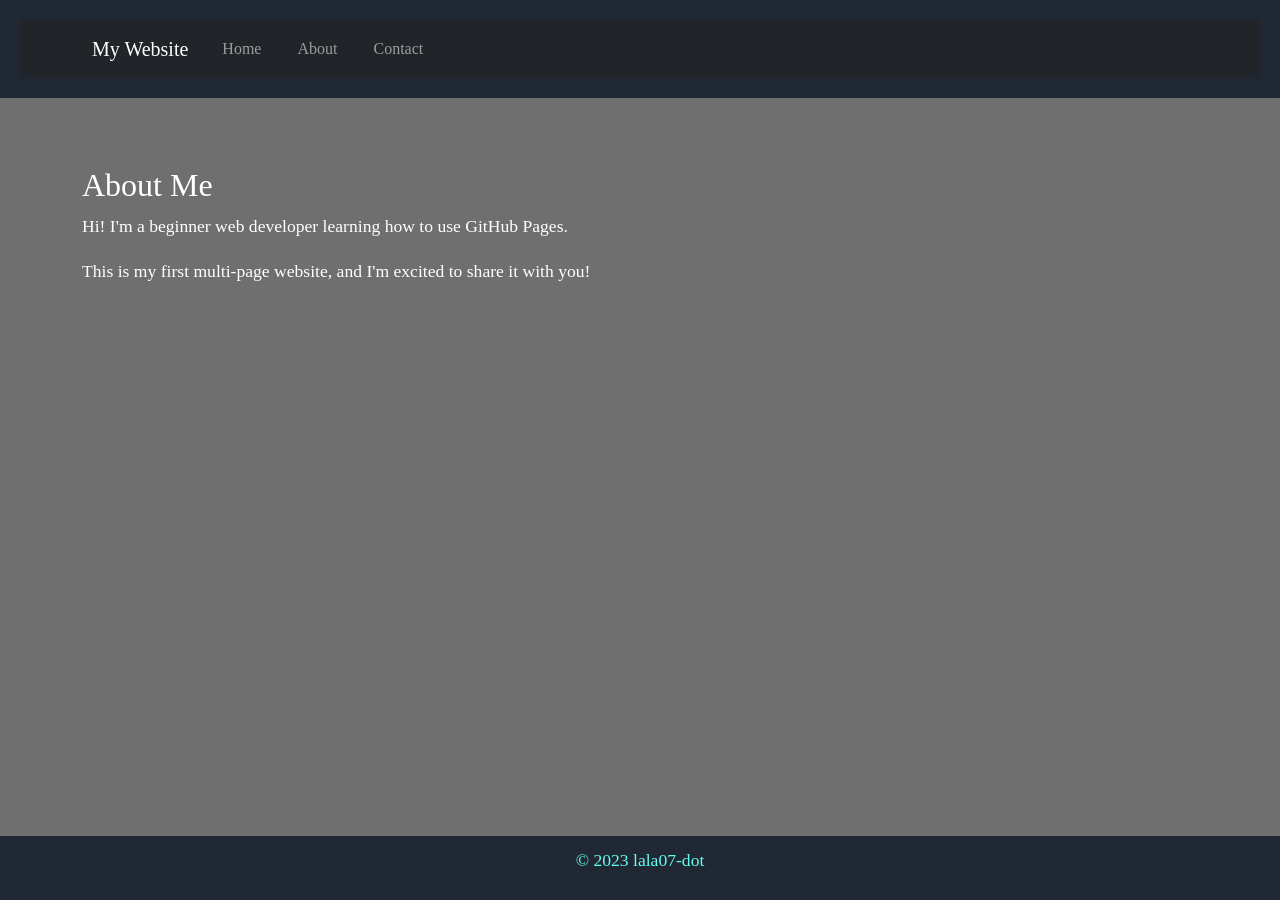
<file: about.html>
<!DOCTYPE html>
<html lang="en">
 <head>
    <meta charset="UTF-8">
    <meta name="viewport" content="width=device-width, inital-scale=1.0">
    <title>About Me</title>
    <!-- Bootstrap CSS --> 

<link href="https://cdn.jsdelivr.net/npm/bootstrap@5.3.0/dist/css/bootstrap.min.css" rel="stylesheet"> 
    <link rel="stylesheet" href="style.css">
 </head>
 <body> 
     <!-- Your content goes here --> 

 

    <!-- Bootstrap JS and dependencies --> 

    <script src="https://cdn.jsdelivr.net/npm/@popperjs/core@2.11.6/dist/umd/popper.min.js"></script> 

    <script src="https://cdn.jsdelivr.net/npm/bootstrap@5.3.0/dist/js/bootstrap.min.js"></script> 

</body> 

</html> 
    <header>
        <nav class="navbar navbar-expand-lg navbar-dark bg-dark"> 

        <div class="container"> 

            <a class="navbar-brand" href="index.html">My Website</a> 

            <button class="navbar-toggler" type="button" data-bs-toggle="collapse" data-bs-target="#navbarNav"> 

                <span class="navbar-toggler-icon"></span> 

            </button> 

            <div class="collapse navbar-collapse" id="navbarNav"> 

                <ul class="navbar-nav"> 

                    <li class="nav-item"> 

                        <a class="nav-link" href="index.html">Home</a> 

                    </li> 

                    <li class="nav-item"> 

                        <a class="nav-link" href="about.html">About</a> 

                    </li> 

                    <li class="nav-item"> 

                        <a class="nav-link" href="contact.html">Contact</a> 

                    </li> 

                </ul> 

            </div> 

        </div> 

    </nav> 
    </header>

   <main class="container my-5"> 

    <h2>About Me</h2> 

    <p>Hi! I'm a beginner web developer learning how to use GitHub Pages.</p> 

    <p>This is my first multi-page website, and I'm excited to share it with you!</p> 
    </main>

    <footer>
        <p>&copy; 2023 lala07-dot</p>
    </footer>
    
    <!-- Bootstrap JS and dependencies --> 

<script src="https://cdn.jsdelivr.net/npm/@popperjs/core@2.11.6/dist/umd/popper.min.js"></script> 

<script src="https://cdn.jsdelivr.net/npm/bootstrap@5.3.0/dist/js/bootstrap.min.js"></script> 
</body>
</html>
</file>
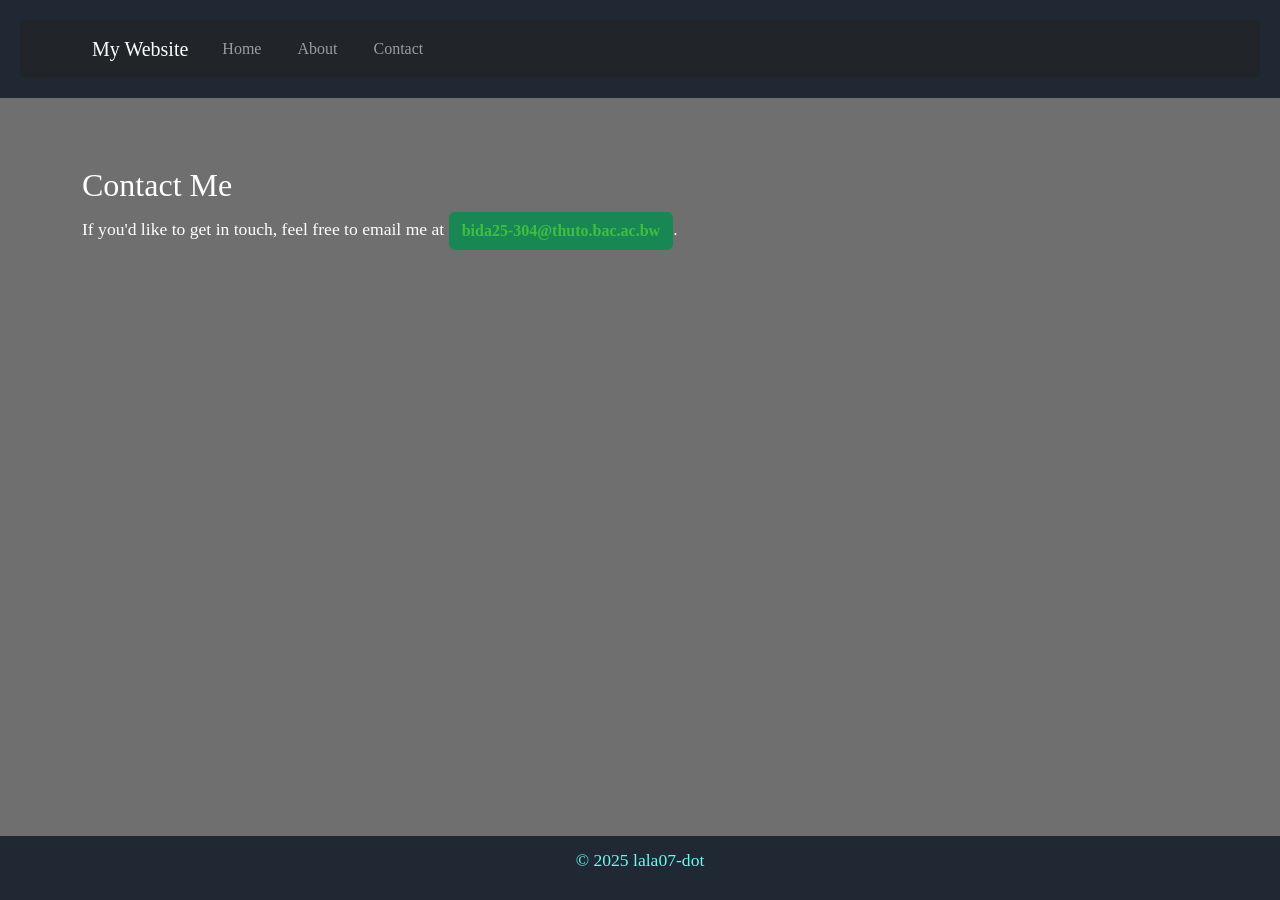
<file: contact.html>
<!DOCTYPE html> 

<html lang="en"> 

<head> 

    <meta charset="UTF-8"> 

    <meta name="viewport" content="width=device-width, initial-scale=1.0"> 

    <title>Contact Me</title> 
    
    <!-- Bootstrap CSS --> 

<link href="https://cdn.jsdelivr.net/npm/bootstrap@5.3.0/dist/css/bootstrap.min.css" rel="stylesheet"> 

    <link rel="stylesheet" href="style.css">

</head> 

<body> 
      <!-- Your content goes here --> 

 

    <!-- Bootstrap JS and dependencies --> 

    <script src="https://cdn.jsdelivr.net/npm/@popperjs/core@2.11.6/dist/umd/popper.min.js"></script> 

    <script src="https://cdn.jsdelivr.net/npm/bootstrap@5.3.0/dist/js/bootstrap.min.js"></script> 

</body> 

</html> 

    <header> 
       <nav class="navbar navbar-expand-lg navbar-dark bg-dark"> 

        <div class="container"> 

            <a class="navbar-brand" href="index.html">My Website</a> 

            <button class="navbar-toggler" type="button" data-bs-toggle="collapse" data-bs-target="#navbarNav"> 

                <span class="navbar-toggler-icon"></span> 

            </button> 

            <div class="collapse navbar-collapse" id="navbarNav"> 

                <ul class="navbar-nav"> 

                    <li class="nav-item"> 

                        <a class="nav-link" href="index.html">Home</a> 

                    </li> 

                    <li class="nav-item"> 

                        <a class="nav-link" href="about.html">About</a> 

                    </li> 

                    <li class="nav-item"> 

                        <a class="nav-link" href="contact.html">Contact</a> 

                    </li> 

                </ul> 

            </div> 

        </div> 

    </nav>  
       

    </header> 

 <main class="container my-5"> 

    <h2>Contact Me</h2> 

    <p>If you'd like to get in touch, feel free to email me at <a href="mailto:bida25-304@thuto.bac.ac.bw" class="btn btn-success">bida25-304@thuto.bac.ac.bw</a>.</p> 

  </main> 

     <footer> 

        <p>&copy; 2025 lala07-dot</p> 

    </footer> 
    
    <!-- Bootstrap JS and dependencies --> 

<script src="https://cdn.jsdelivr.net/npm/@popperjs/core@2.11.6/dist/umd/popper.min.js"></script> 

<script src="https://cdn.jsdelivr.net/npm/bootstrap@5.3.0/dist/js/bootstrap.min.js"></script> 

</body> 

</html>
</file>
<file: style.css>
body {
    font-family: Cursive;
    color: #FFF;
    background-color: #6f6f6f;
    margin: 0;
    padding: 0;
    line-height: 1.6;
}

header {
    background-color: #1F2833;
    color:white;
    padding: 20px;
    text-align: center;
}

header h1 {
    margin: 0;
}

nav a {
    color:white;
    text-decoration: none;
    margin: 0 10px;
}

nav a:hover{
    text-decoration: underline;
}

main{
    padding: 20px;
    max-width: 800px;
    margin: 0 auto;
}

main img{
    max-width: 100%;
    height: auto;
    display: block;
    margin: 20px 0;
}

footer{
    background-color:#1F2833;
    color: #66FCF1;
    text-align: center;
    padding: 10px;
    position: fixed;
    bottom: 0;
    width: 100%;

}

p{
    font-size: 1.1em;
}

a {
    color: #41caf4;
    text-decoration: none;
}

img {
    border: 5px solid #1F2833;
    border-radius: 10px;
}

main a[href^="mailto:"] {
    color: #42be3f;
    font-weight: bold;
}
</file>
